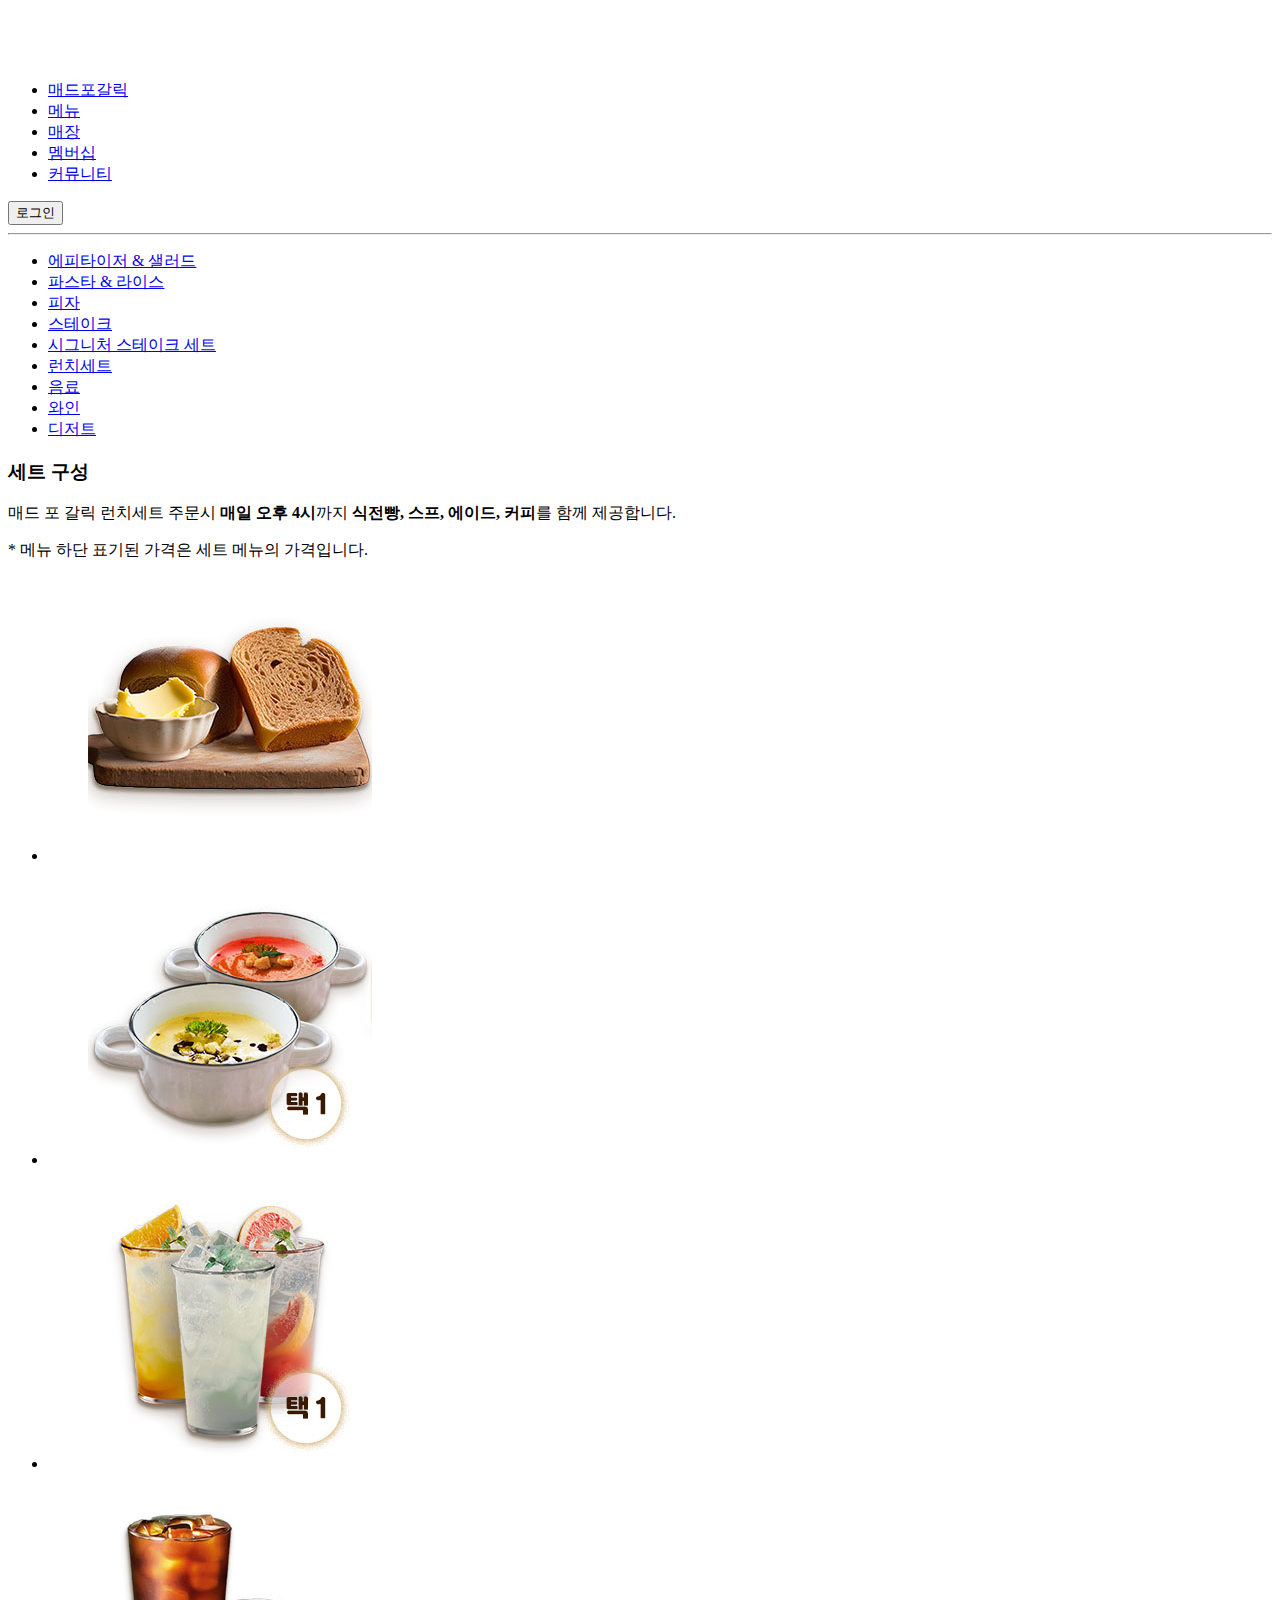
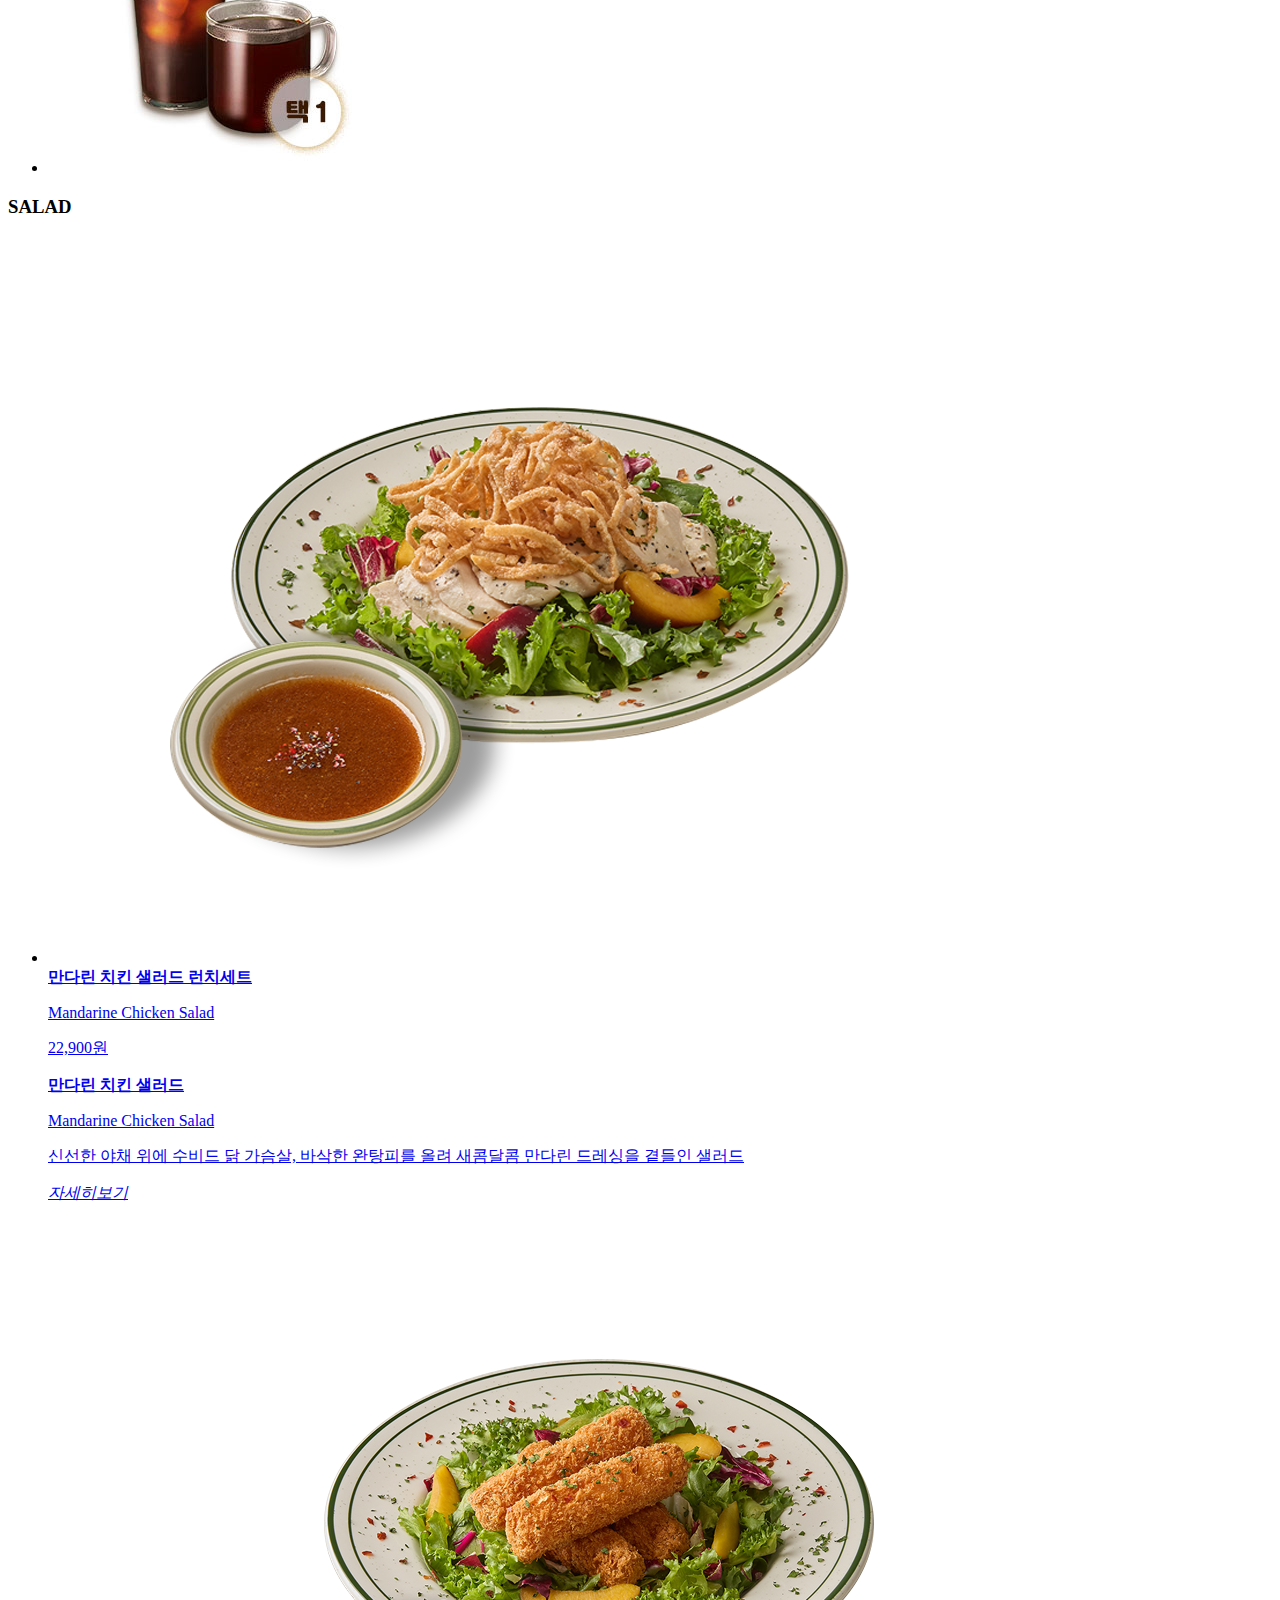
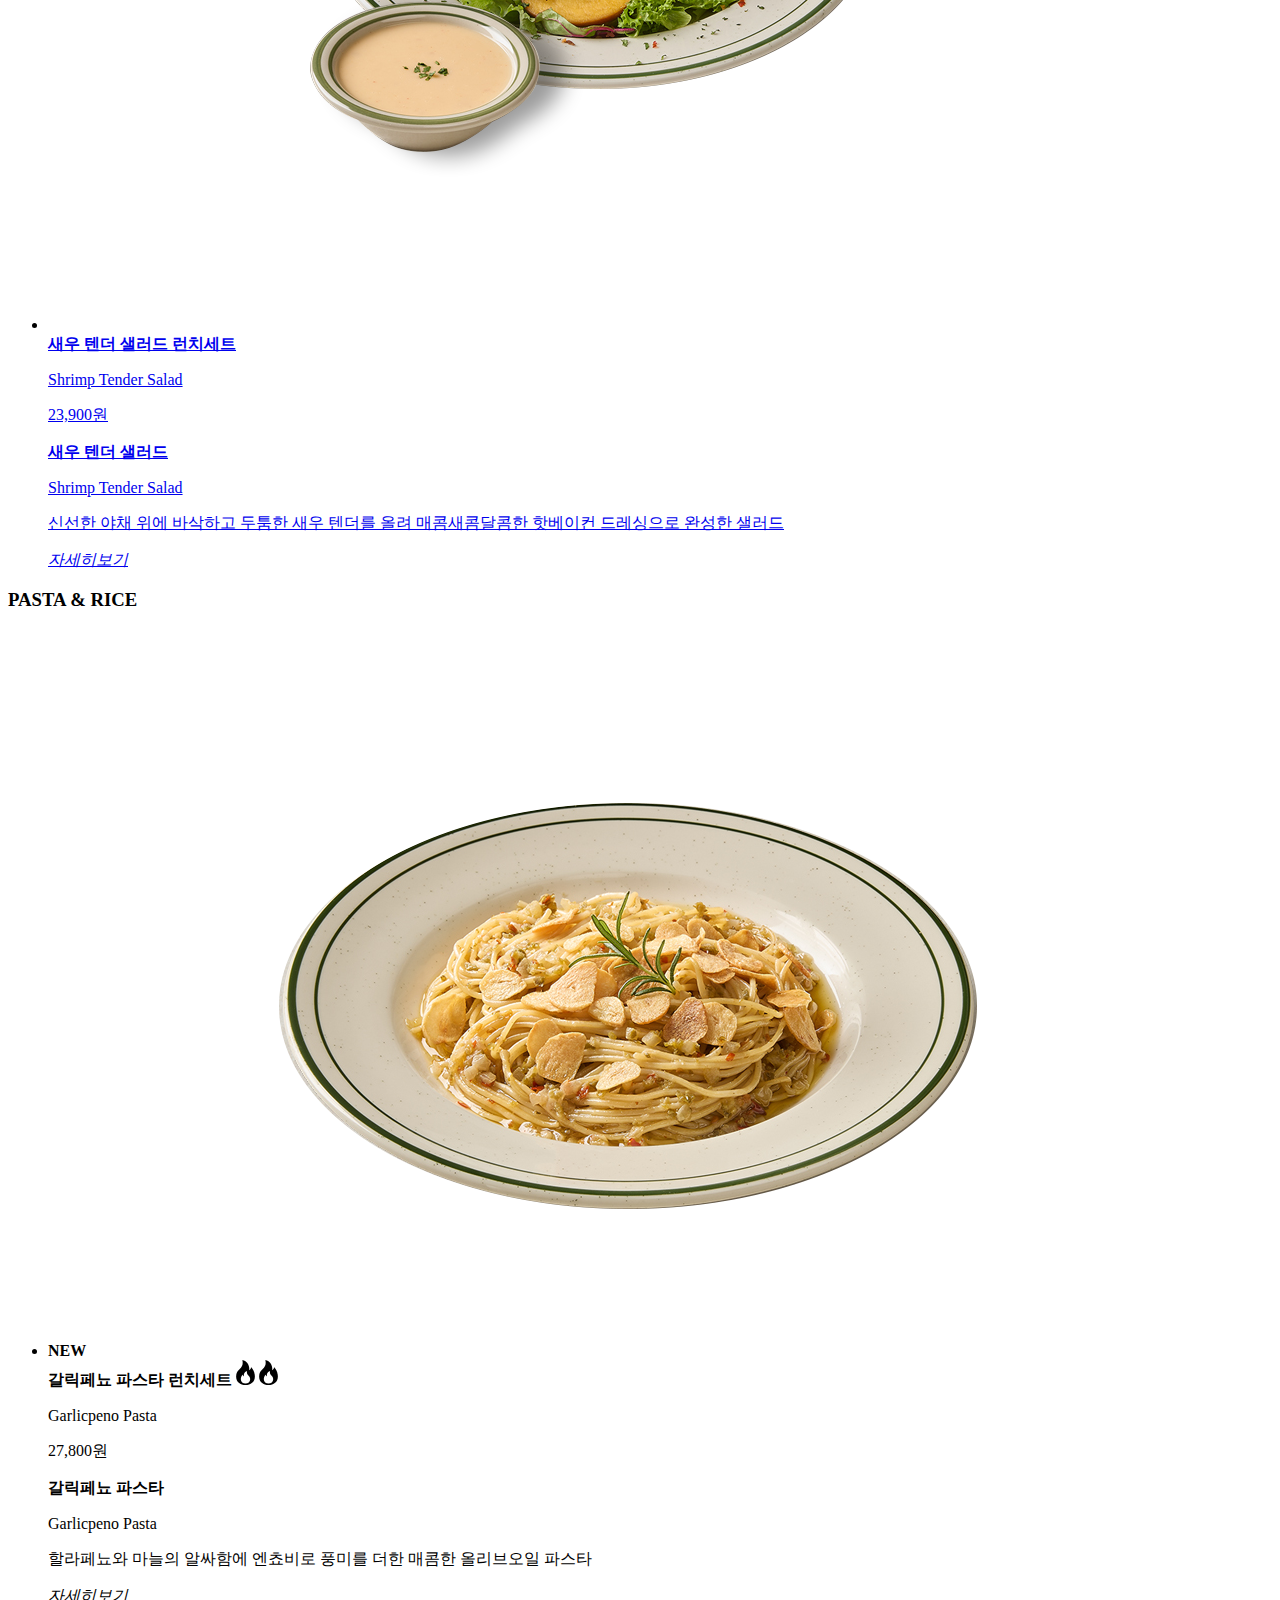
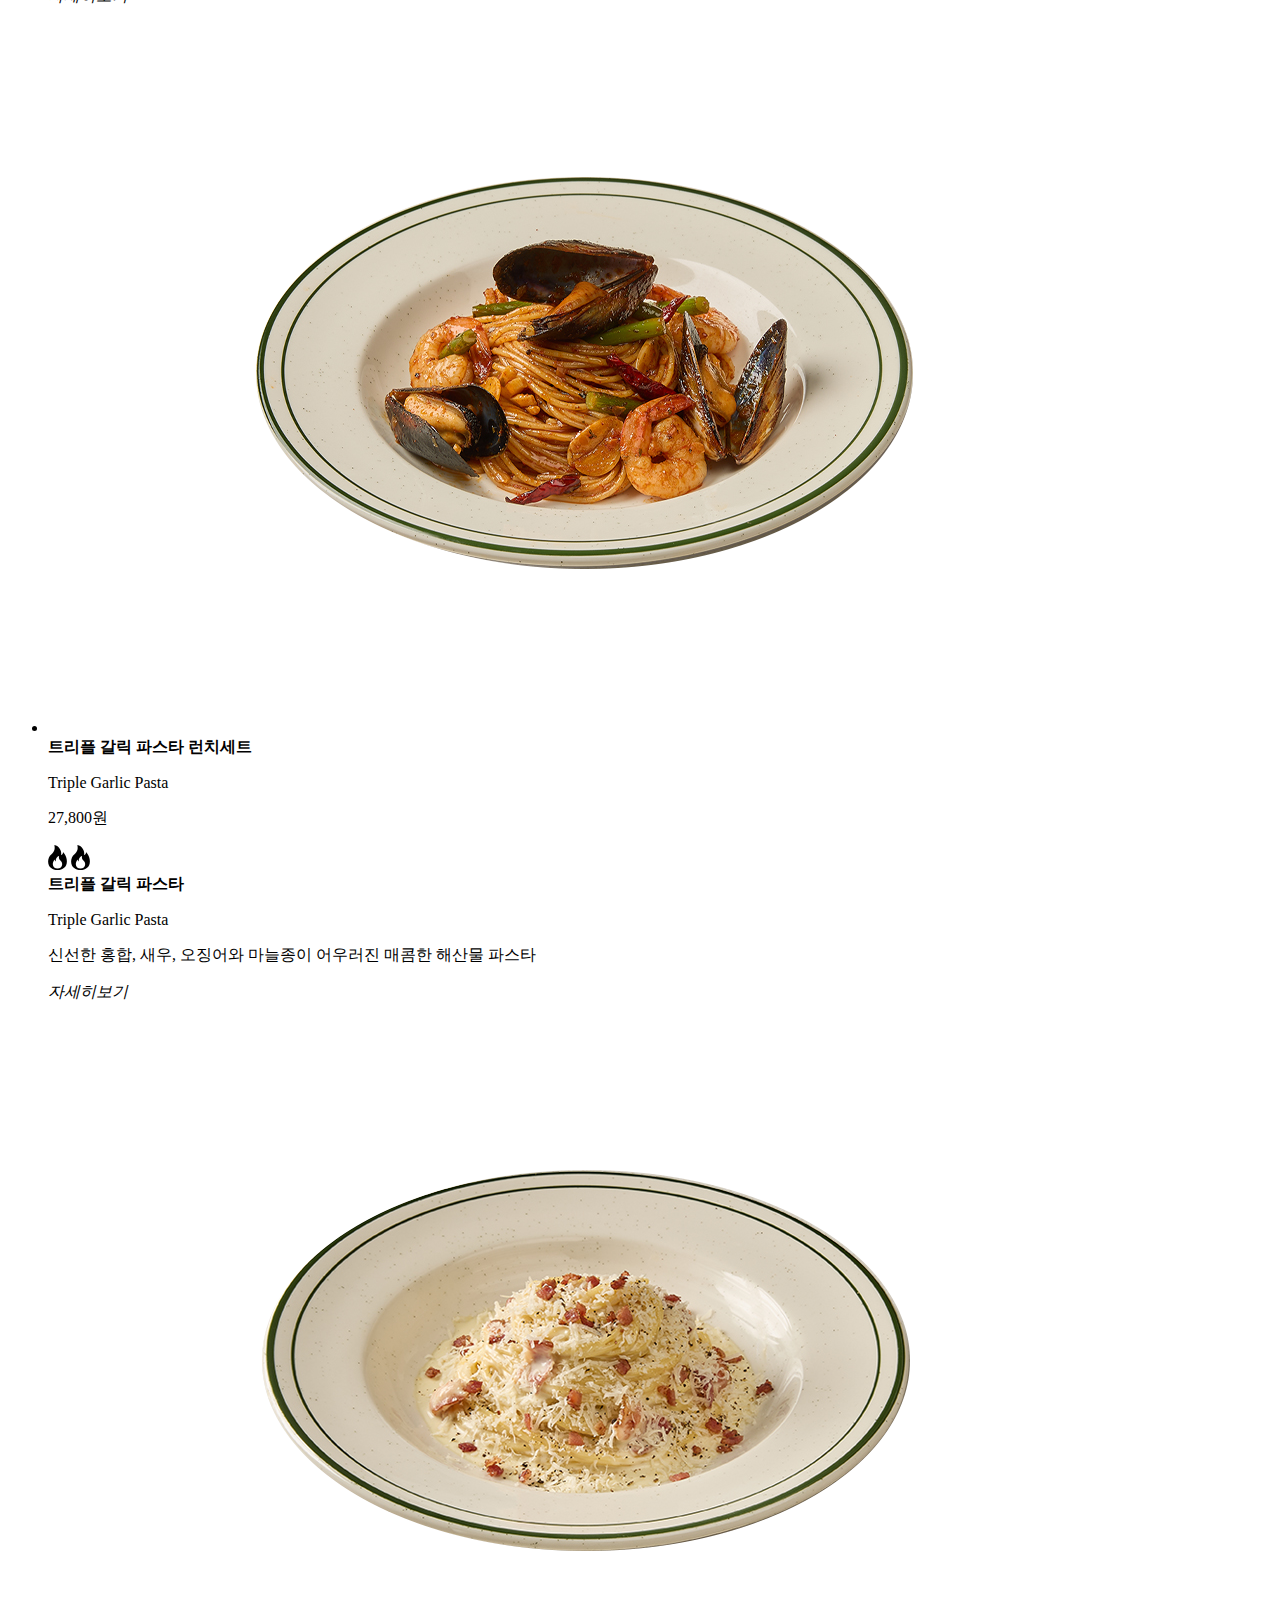
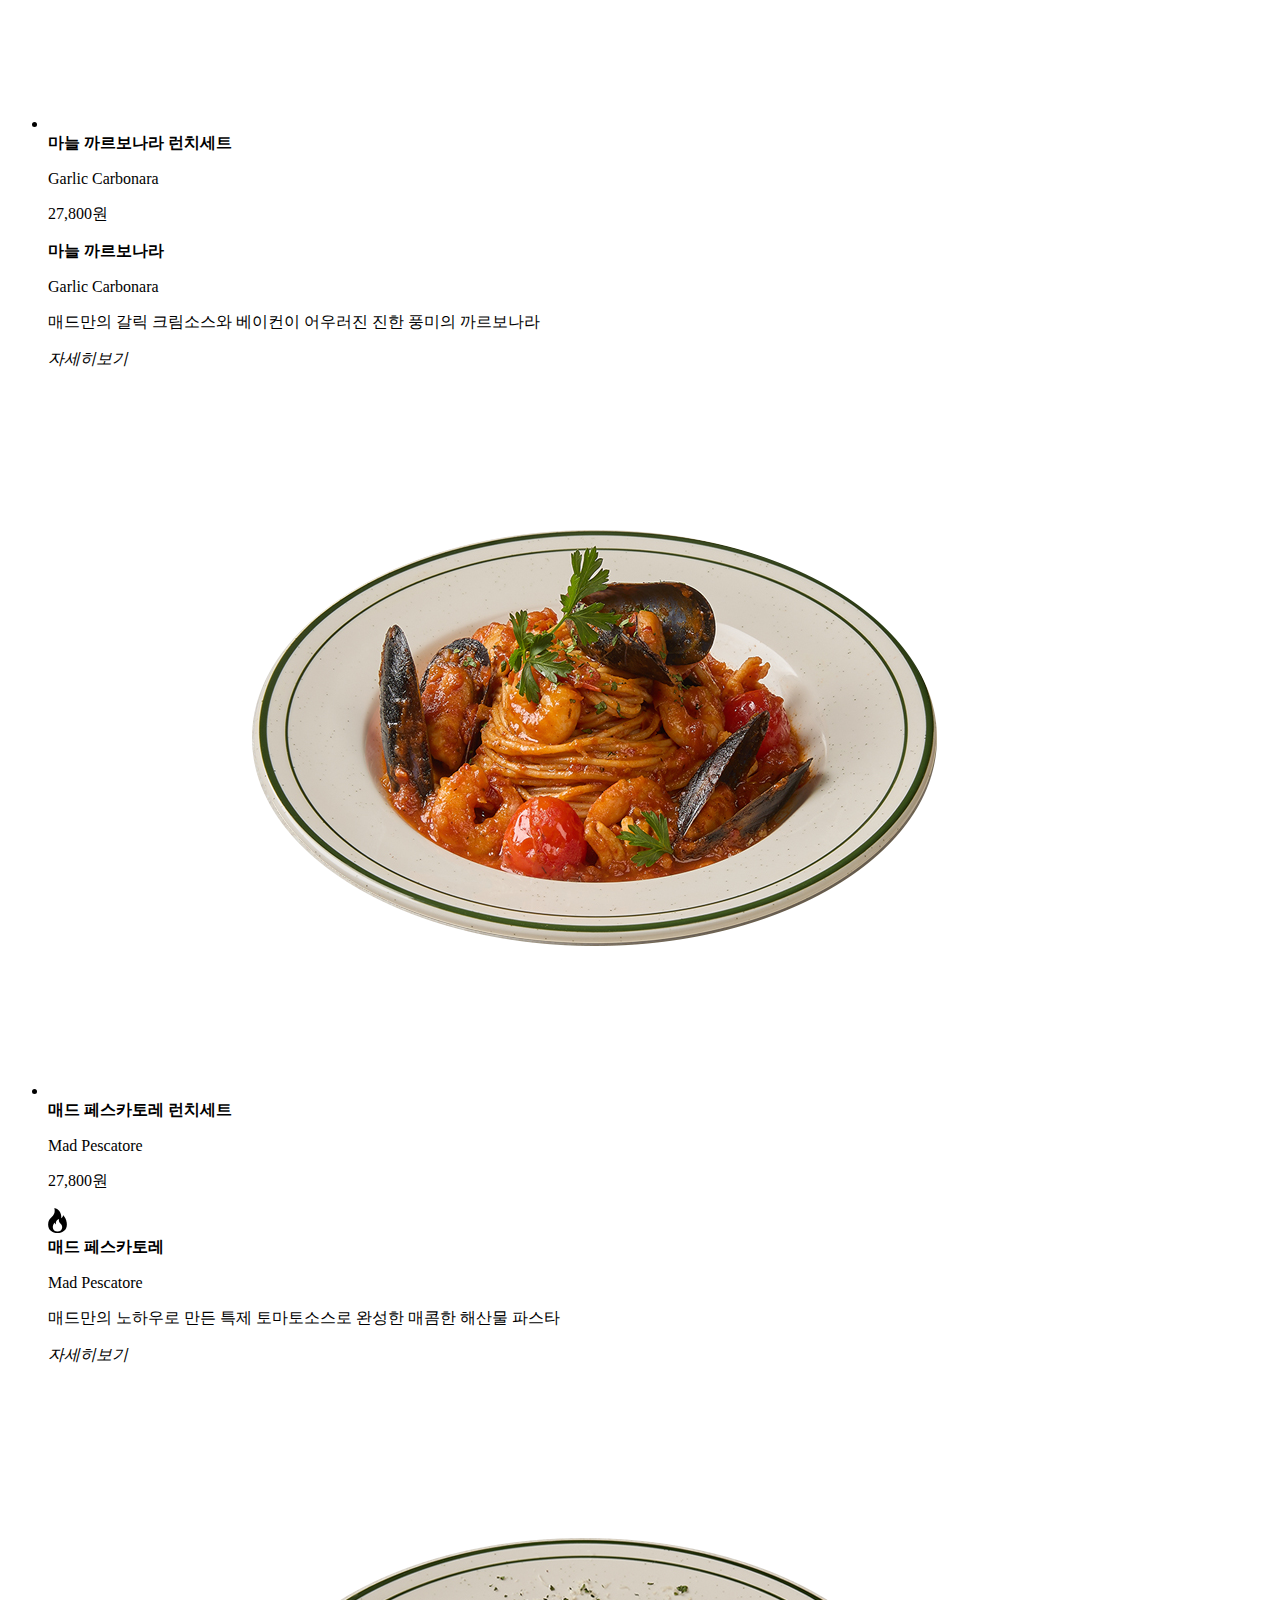
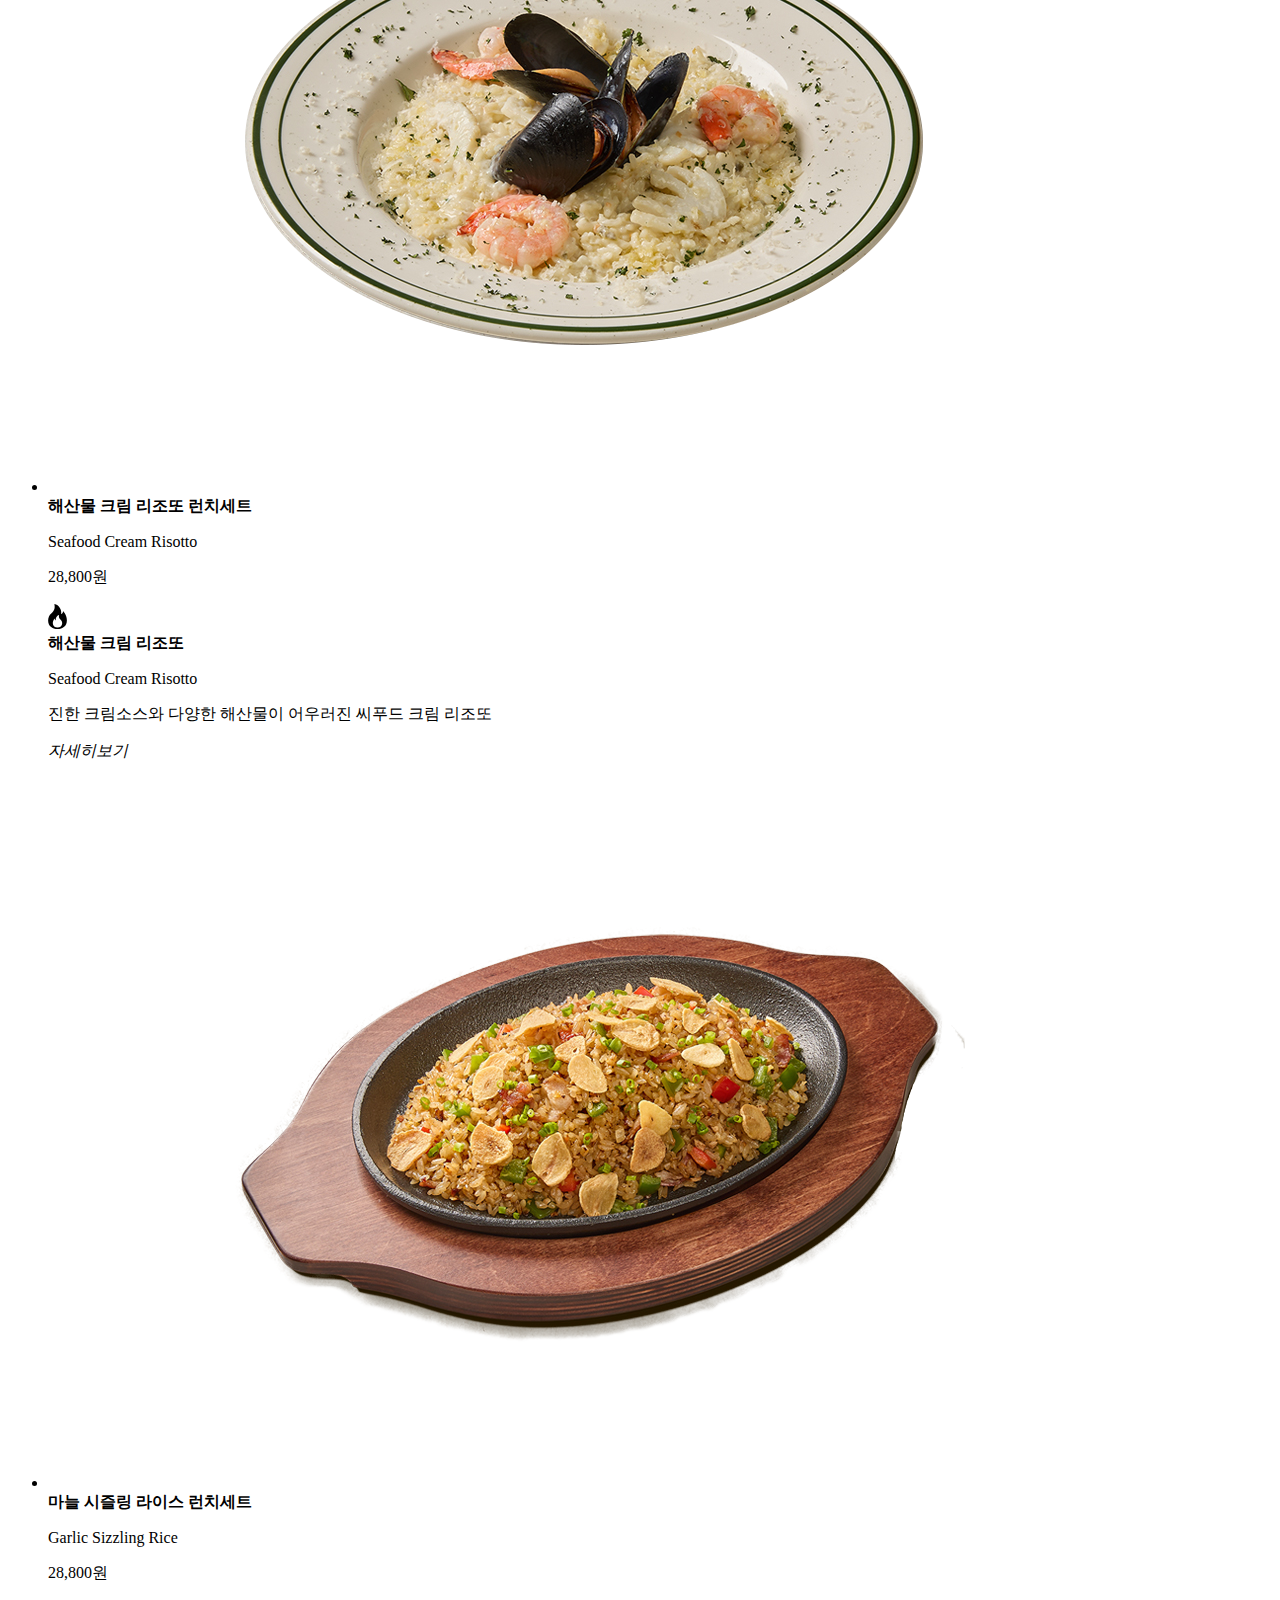
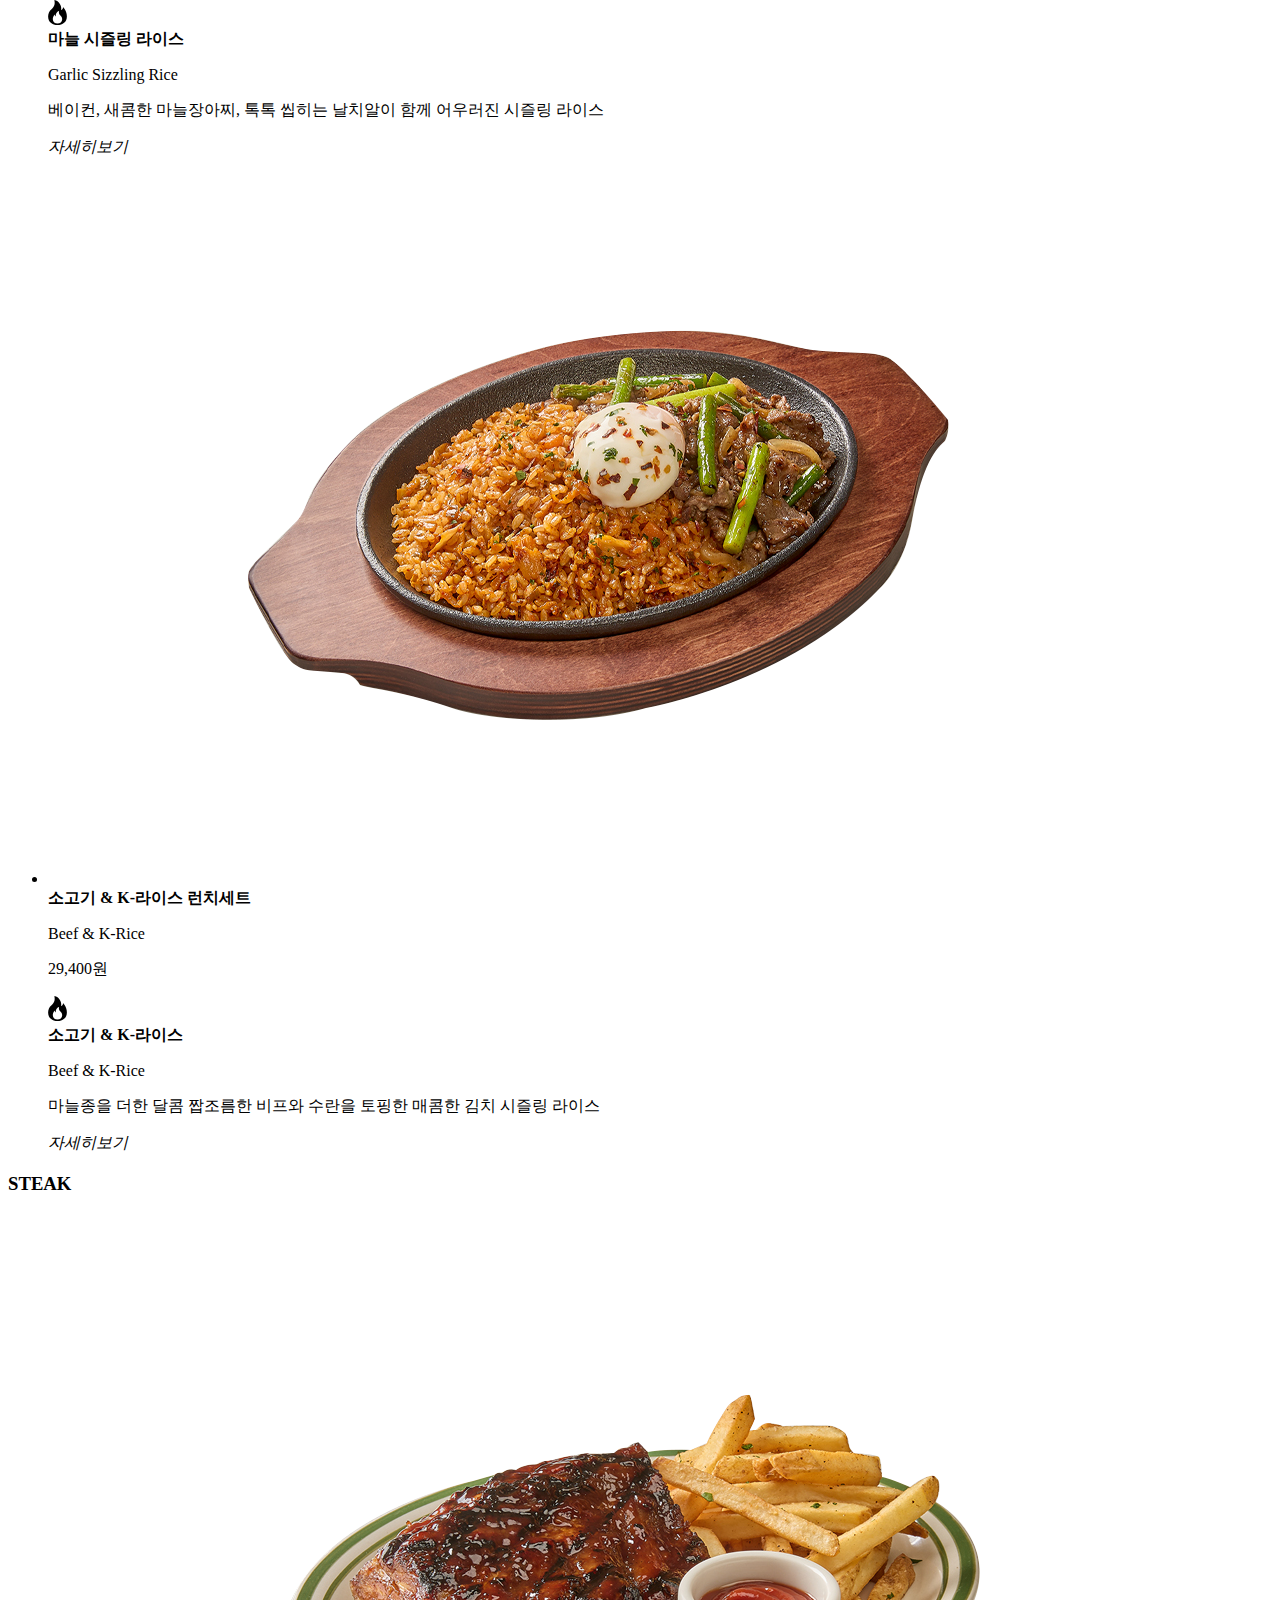
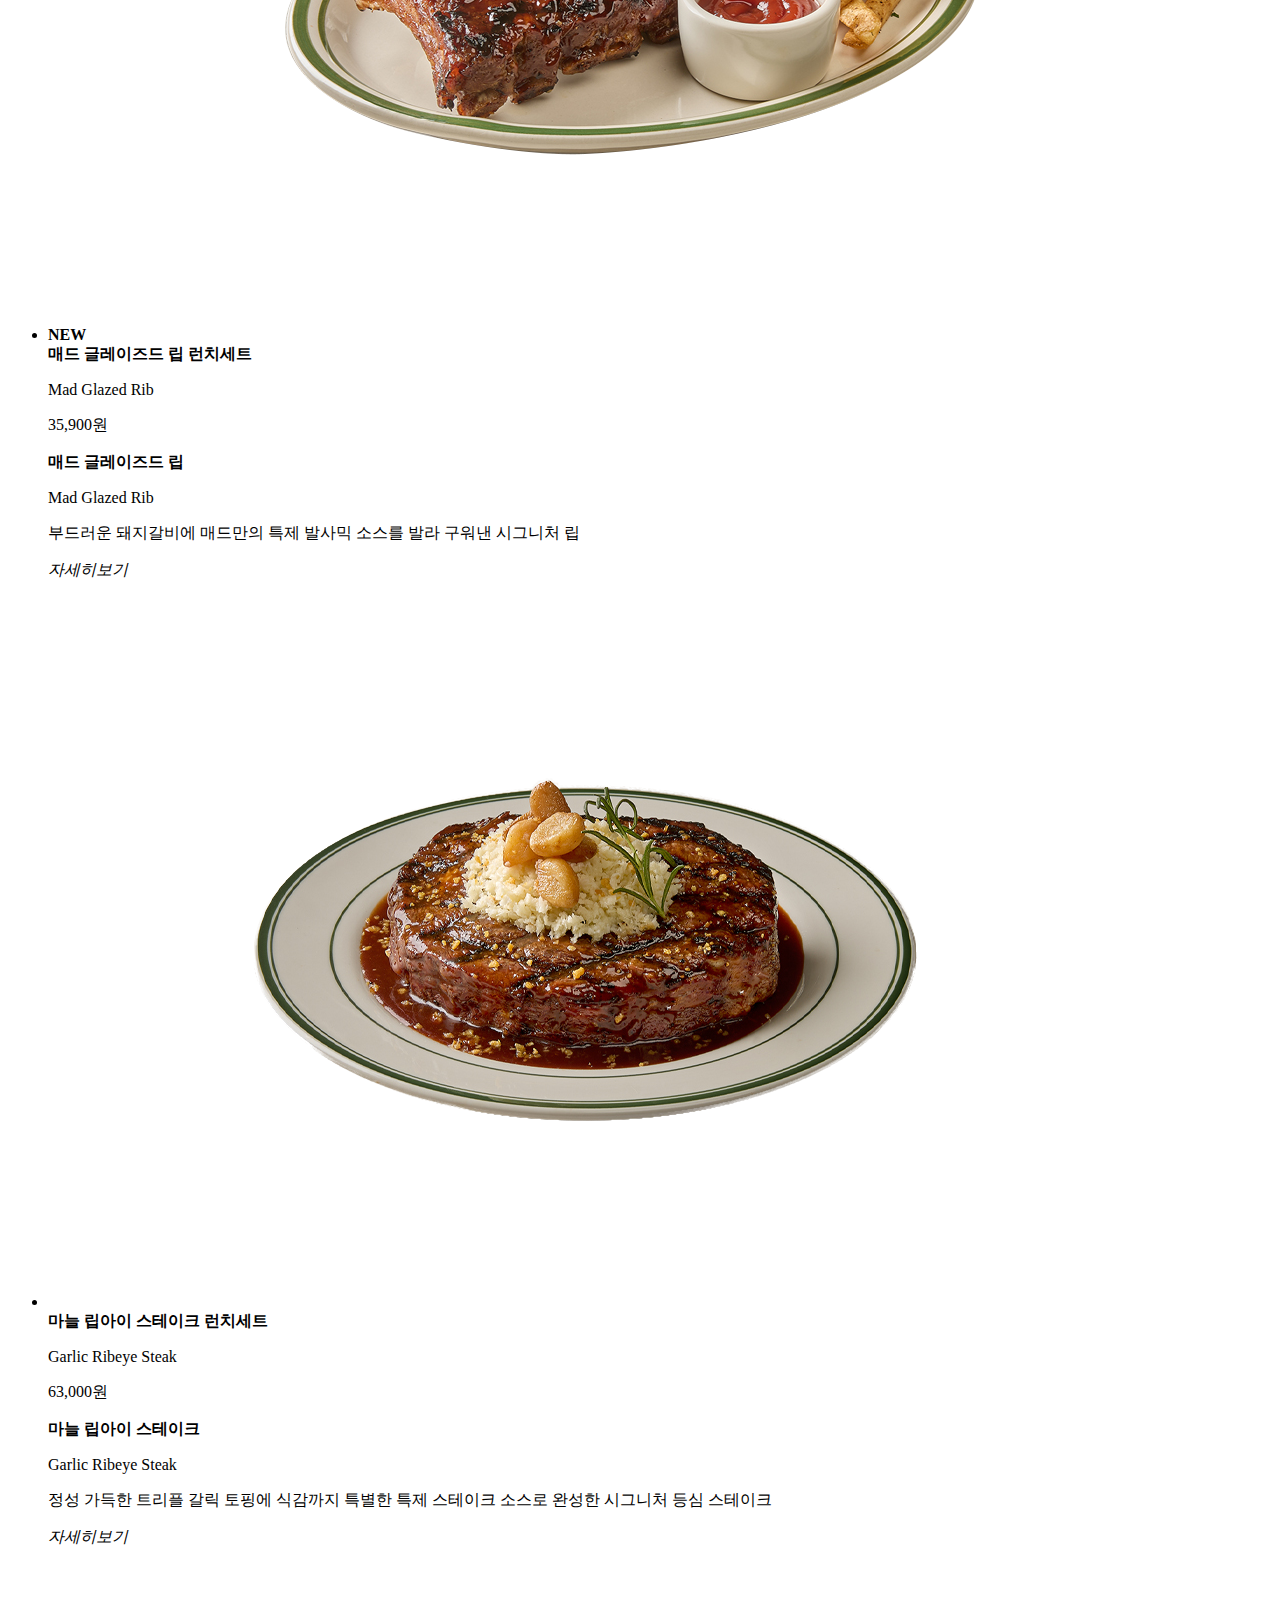
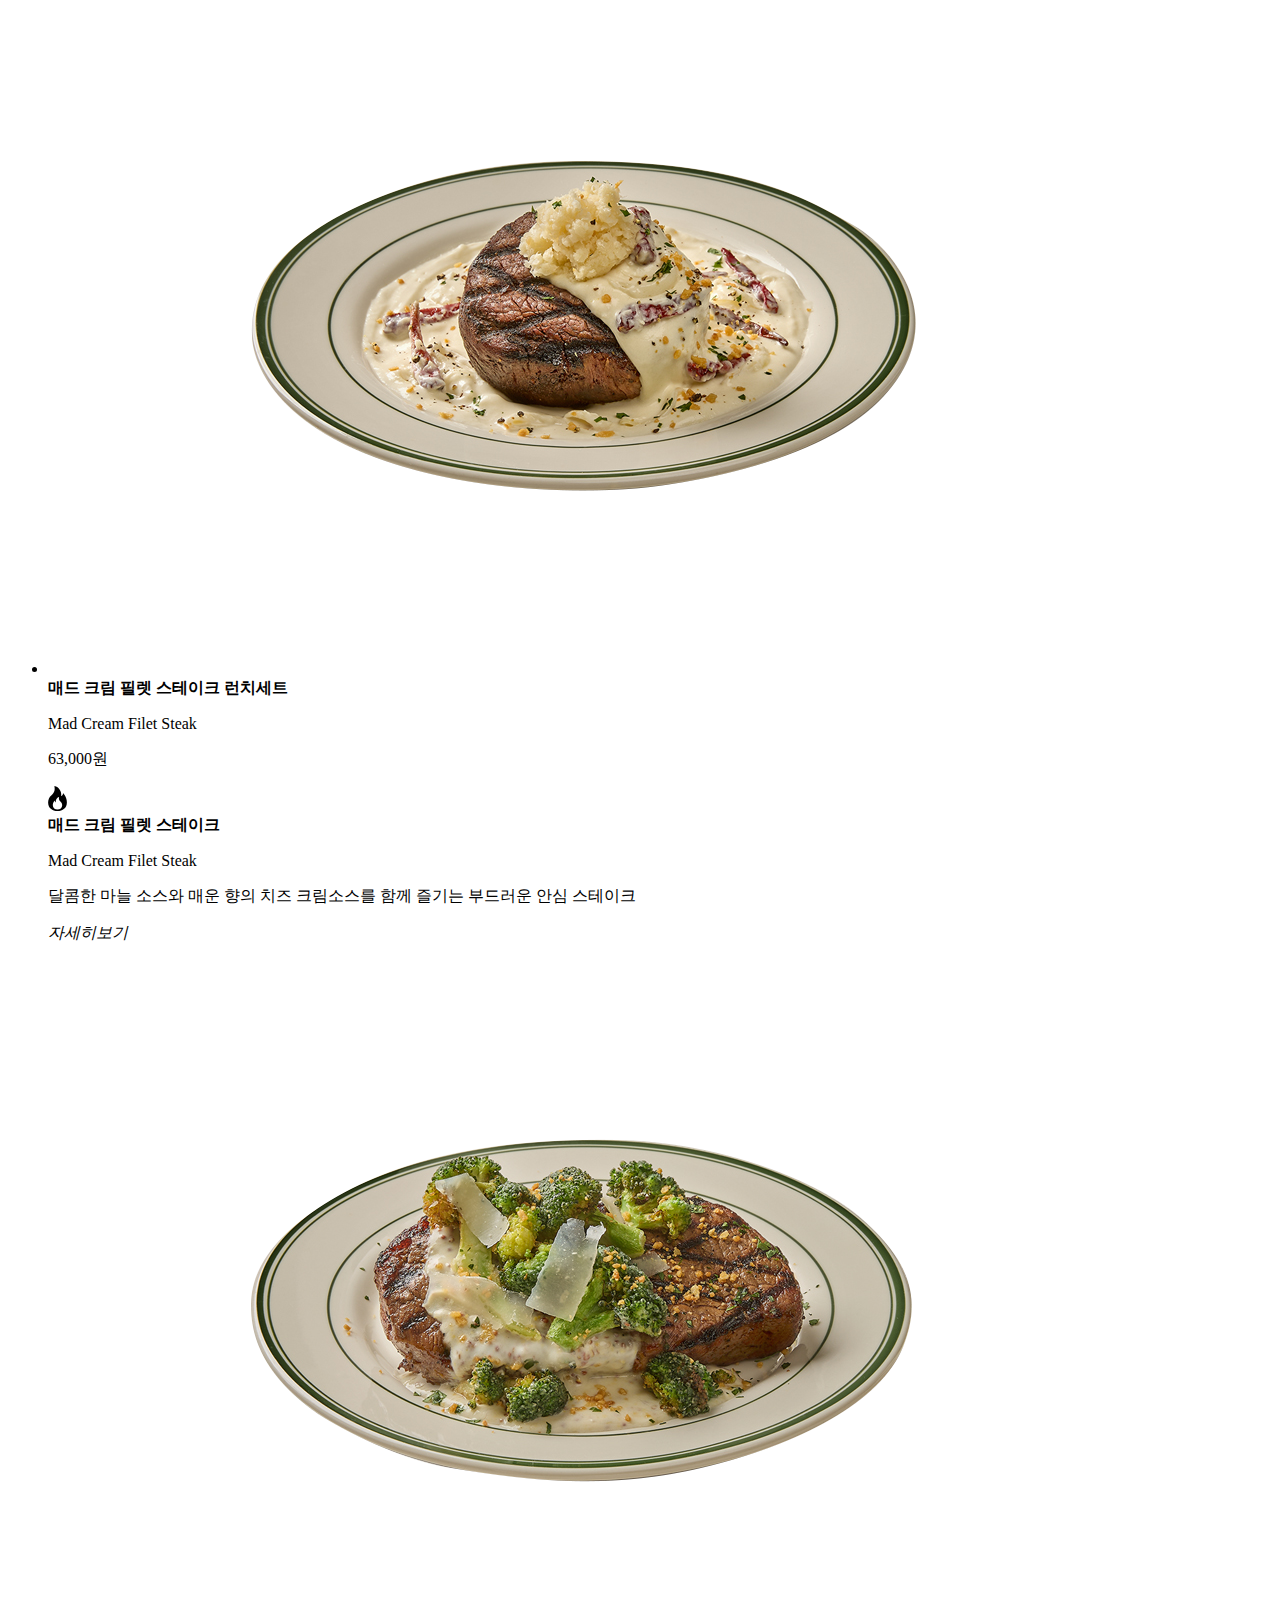
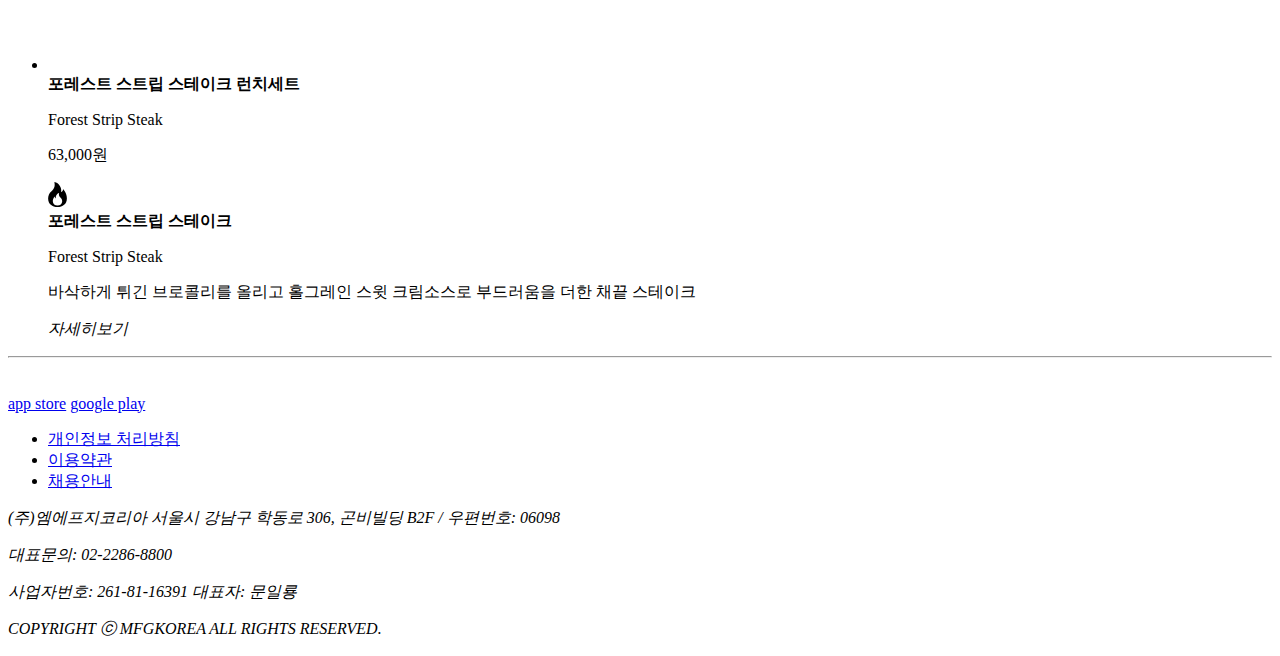
<file: menu.html>
<!DOCTYPE html>
<html lang="ko">
    <head>
        <meta charset="UTF-8" />
        <meta name="viewport" content="width=device-width, initial-scale=1.0" />
        <title>런치세트메뉴 - 매드포갈릭</title>
    </head>
    <body>
        <header id="header">
            <nav>
                <h1 class="logo">
                    <a href="#"><img src="./img/logo-white.png" alt="매드 포 갈릭" /></a>
                </h1>
                <ul class="gnb">
                    <li><a href="#">매드포갈릭</a></li>
                    <li><a href="#">메뉴</a></li>
                    <li><a href="#">매장</a></li>
                    <li><a href="#">멤버십</a></li>
                    <li><a href="#">커뮤니티</a></li>
                </ul>
                <button type="button" class="but-login">로그인</button>
            </nav>
        </header>
        <hr />
        <main id="main">
            <div class="inner">
                <nav>
                    <ul class="sub-menu">
                        <li><a href="#">에피타이저 & 샐러드</a></li>
                        <li><a href="#">파스타 & 라이스</a></li>
                        <li><a href="#">피자</a></li>
                        <li><a href="#">스테이크</a></li>
                        <li><a href="#">시그니처 스테이크 세트</a></li>
                        <li><a href="#">런치세트</a></li>
                        <li><a href="#">음료</a></li>
                        <li><a href="#">와인</a></li>
                        <li><a href="#">디저트</a></li>
                    </ul>
                </nav>
            </div>

            <section class="info">
                <h3>세트 구성</h3>
                <p>
                    매드 포 갈릭 런치세트 주문시 <strong>매일 오후 4시</strong>까지
                    <strong>식전빵, 스프, 에이드, 커피</strong>를 함께 제공합니다.
                </p>
                <p>* 메뉴 하단 표기된 가격은 세트 메뉴의 가격입니다.</p>
                <ul class="info-pic">
                    <li>
                        <figure><img src="./img/set-info01.jpg" alt="식전빵" /></figure>
                    </li>
                    <li>
                        <figure><img src="./img/set-info02.jpg" alt="스프 2종 중 택 1" /></figure>
                    </li>
                    <li>
                        <figure><img src="./img/set-info03.jpg" alt="에이드 3종 중 택 1" /></figure>
                    </li>
                    <li>
                        <figure><img src="./img/set-info04.jpg" alt="커피 2종 중 택 1" /></figure>
                    </li>
                </ul>
            </section>
            <section class="salad">
                <h3>SALAD</h3>
                <ul class="salad-list">
                    <li>
                        <a href="#">
                            <img src="./img/lunch_01.png" alt="만다린 치킨 샐러드 런치세트" />
                            <div class="menu-title">
                                <strong>만다린 치킨 샐러드 런치세트</strong>
                                <p>Mandarine Chicken Salad</p>
                                <p>22,900원</p>
                            </div>
                            <div class="menu-info">
                                <strong>만다린 치킨 샐러드</strong>
                                <p>Mandarine Chicken Salad</p>
                                <p>
                                    신선한 야채 위에 수비드 닭 가슴살, 바삭한 완탕피를 올려 새콤달콤 만다린 드레싱을
                                    곁들인 샐러드
                                </p>
                                <span><i class="hidden">자세히보기</i></span>
                            </div>
                        </a>
                    </li>
                    <li>
                        <a href="#">
                            <img src="./img/lunch_02.png" alt="새우 텐더 샐러드 런치세트" />
                            <div class="menu-title">
                                <strong>새우 텐더 샐러드 런치세트</strong>
                                <p>Shrimp Tender Salad</p>
                                <p>23,900원</p>
                            </div>
                            <div class="menu-info">
                                <strong>새우 텐더 샐러드</strong>
                                <p>Shrimp Tender Salad</p>
                                <p>
                                    신선한 야채 위에 바삭하고 두툼한 새우 텐더를 올려 매콤새콤달콤한 핫베이컨 드레싱으로
                                    완성한 샐러드
                                </p>
                                <span><i class="hidden">자세히보기</i></span>
                            </div>
                        </a>
                    </li>
                </ul>
            </section>
            <section class="pasta-rice">
                <!-- ul안에 큰 li만 이름지어주면 됨 -->
                <!-- h3+ul.pasta-rice-list>li*7>a>img+div.menu-title>strong+p*2+.menu-info>strong+p*2+span>i.hidden -->

                <h3>PASTA & RICE</h3>

                <ul class="pasta-rice-list">
                    <li class="card-large">
                        <a herf="#">
                            <strong class="badge-new">NEW</strong>
                            <img src="./img/lunch_03.png" alt="갈릭페뇨 파스타 런치세트" />
                            <div class="menu-title">
                                <div class="menu-text">
                                    <strong>
                                        갈릭페뇨 파스타 런치세트
                                        <span class="menu-badge">
                                            <!--inline 요소는 inline요소만 감쌀 수 있어서
                                            inline인 strong안에는 span-->
                                            <strong><img src="./img/badge-hot.svg" alt="HOT" /></strong>
                                            <strong><img src="./img/badge-hot.svg" alt="HOT" /></strong>
                                        </span>
                                    </strong>
                                    <p>Garlicpeno Pasta</p>
                                    <p>27,800원</p>
                                </div>
                            </div>
                            <div class="menu-info">
                                <strong>갈릭페뇨 파스타</strong>
                                <p>Garlicpeno Pasta</p>
                                <p>할라페뇨와 마늘의 알싸함에 엔쵸비로 풍미를 더한 매콤한 올리브오일 파스타</p>
                                <span><i class="hidden">자세히보기</i></span>
                            </div>
                        </a>
                    </li>

                    <li>
                        <a herf="#">
                            <img src="./img/lunch_04.png" alt="갈릭페뇨 파스타 런치세트" />
                            <div class="menu-title">
                                <div class="menu-text">
                                    <strong>트리플 갈릭 파스타 런치세트</strong>
                                    <p>Triple Garlic Pasta</p>
                                    <p>27,800원</p>
                                </div>
                                <div class="menu-badge">
                                    <strong><img src="./img/badge-hot.svg" alt="HOT" /></strong>
                                    <strong><img src="./img/badge-hot.svg" alt="HOT" /></strong>
                                </div>
                            </div>

                            <div class="menu-info">
                                <strong>트리플 갈릭 파스타</strong>
                                <p>Triple Garlic Pasta</p>
                                <p>신선한 홍합, 새우, 오징어와 마늘종이 어우러진 매콤한 해산물 파스타</p>
                                <span><i class="hidden">자세히보기</i></span>
                            </div>
                        </a>
                    </li>

                    <li>
                        <a herf="#">
                            <img src="./img/lunch_05.png" alt="마늘 까르보나라 런치세트" />
                            <div class="menu-title">
                                <div class="menu-text">
                                    <strong>마늘 까르보나라 런치세트</strong>
                                    <p>Garlic Carbonara</p>
                                    <p>27,800원</p>
                                </div>
                            </div>

                            <div class="menu-info">
                                <strong>마늘 까르보나라</strong>
                                <p>Garlic Carbonara</p>
                                <p>매드만의 갈릭 크림소스와 베이컨이 어우러진 진한 풍미의 까르보나라</p>
                                <span><i class="hidden">자세히보기</i></span>
                            </div>
                        </a>
                    </li>
                    <li>
                        <a herf="#">
                            <img src="./img/lunch_06.png" alt="매드 페스카토레 런치세트" />
                            <div class="menu-title">
                                <div class="menu-text">
                                    <strong>매드 페스카토레 런치세트</strong>
                                    <p>Mad Pescatore</p>
                                    <p>27,800원</p>
                                </div>
                                <div class="menu-badge">
                                    <strong><img src="./img/badge-hot.svg" alt="HOT" /></strong>
                                </div>
                            </div>

                            <div class="menu-info">
                                <strong>매드 페스카토레</strong>
                                <p>Mad Pescatore</p>
                                <p>매드만의 노하우로 만든 특제 토마토소스로 완성한 매콤한 해산물 파스타</p>
                                <span><i class="hidden">자세히보기</i></span>
                            </div>
                        </a>
                    </li>
                    <li>
                        <a herf="#">
                            <img src="./img/lunch_07.png" alt="해산물 크림 리조또 런치세트" />
                            <div class="menu-title">
                                <div class="menu-text">
                                    <strong>해산물 크림 리조또 런치세트</strong>
                                    <p>Seafood Cream Risotto</p>
                                    <p>28,800원</p>
                                </div>
                                <div class="menu-badge">
                                    <strong><img src="./img/badge-hot.svg" alt="HOT" /></strong>
                                </div>
                            </div>

                            <div class="menu-info">
                                <strong>해산물 크림 리조또</strong>
                                <p>Seafood Cream Risotto</p>
                                <p>진한 크림소스와 다양한 해산물이 어우러진 씨푸드 크림 리조또</p>
                                <span><i class="hidden">자세히보기</i></span>
                            </div>
                        </a>
                    </li>
                    <li>
                        <a herf="#">
                            <img src="./img/lunch_08.png" alt="마늘 시즐링 라이스 런치세트" />
                            <div class="menu-title">
                                <div class="menu-text">
                                    <strong>마늘 시즐링 라이스 런치세트</strong>
                                    <p>Garlic Sizzling Rice</p>
                                    <p>28,800원</p>
                                </div>
                                <div class="menu-badge">
                                    <strong><img src="./img/badge-hot.svg" alt="HOT" /></strong>
                                </div>
                            </div>

                            <div class="menu-info">
                                <strong>마늘 시즐링 라이스</strong>
                                <p>Garlic Sizzling Rice</p>
                                <p>베이컨, 새콤한 마늘장아찌, 톡톡 씹히는 날치알이 함께 어우러진 시즐링 라이스</p>
                                <span><i class="hidden">자세히보기</i></span>
                            </div>
                        </a>
                    </li>
                    <li>
                        <a herf="#">
                            <img src="./img/lunch_09.png" alt="소고기 & K-라이스 런치세트" />
                            <div class="menu-title">
                                <div class="menu-text">
                                    <strong>소고기 & K-라이스 런치세트</strong>
                                    <p>Beef & K-Rice</p>
                                    <p>29,400원</p>
                                </div>
                                <div class="menu-badge">
                                    <strong><img src="./img/badge-hot.svg" alt="HOT" /></strong>
                                </div>
                            </div>

                            <div class="menu-info">
                                <strong>소고기 & K-라이스</strong>
                                <p>Beef & K-Rice</p>
                                <p>마늘종을 더한 달콤 짭조름한 비프와 수란을 토핑한 매콤한 김치 시즐링 라이스</p>
                                <span><i class="hidden">자세히보기</i></span>
                            </div>
                        </a>
                    </li>
                </ul>
            </section>
            <section class="steak">
                <h3>STEAK</h3>

                <ul class="steak-list">
                    <li class="card-large">
                        <a herf="#">
                            <strong class="badge-new">NEW</strong>
                            <img src="./img/lunch_10.png" alt="매드 글레이즈드 립 런치세트" />
                            <div class="menu-title">
                                <div class="menu-text">
                                    <strong>매드 글레이즈드 립 런치세트</strong>
                                    <p>Mad Glazed Rib</p>
                                    <p>35,900원</p>
                                </div>
                            </div>
                            <div class="menu-info">
                                <strong>매드 글레이즈드 립</strong>
                                <p>Mad Glazed Rib</p>
                                <p>부드러운 돼지갈비에 매드만의 특제 발사믹 소스를 발라 구워낸 시그니처 립</p>
                                <span><i class="hidden">자세히보기</i></span>
                            </div>
                        </a>
                    </li>

                    <li>
                        <a herf="#">
                            <img src="./img/lunch_11.png" alt="마늘 립아이 스테이크 런치세트" />
                            <div class="menu-title">
                                <div class="menu-text">
                                    <strong>마늘 립아이 스테이크 런치세트</strong>
                                    <p>Garlic Ribeye Steak</p>
                                    <p>63,000원</p>
                                </div>
                            </div>

                            <div class="menu-info">
                                <strong>마늘 립아이 스테이크</strong>
                                <p>Garlic Ribeye Steak</p>
                                <p>
                                    정성 가득한 트리플 갈릭 토핑에 식감까지 특별한 특제 스테이크 소스로 완성한 시그니처
                                    등심 스테이크
                                </p>
                                <span><i class="hidden">자세히보기</i></span>
                            </div>
                        </a>
                    </li>
                    <li>
                        <a herf="#">
                            <img src="./img/lunch_12.png" alt="매드 크림 필렛 스테이크 런치세트" />
                            <div class="menu-title">
                                <div class="menu-text">
                                    <strong>매드 크림 필렛 스테이크 런치세트</strong>
                                    <p>Mad Cream Filet Steak</p>
                                    <p>63,000원</p>
                                </div>
                                <div class="menu-badge">
                                    <strong><img src="./img/badge-hot.svg" alt="HOT" /></strong>
                                </div>
                            </div>

                            <div class="menu-info">
                                <strong>매드 크림 필렛 스테이크</strong>
                                <p>Mad Cream Filet Steak</p>
                                <p>달콤한 마늘 소스와 매운 향의 치즈 크림소스를 함께 즐기는 부드러운 안심 스테이크</p>
                                <span><i class="hidden">자세히보기</i></span>
                            </div>
                        </a>
                    </li>
                    <li>
                        <a herf="#">
                            <img src="./img/lunch_13.png" alt="포레스트 스트립 스테이크 런치세트" />
                            <div class="menu-title">
                                <div class="menu-text">
                                    <strong>포레스트 스트립 스테이크 런치세트</strong>
                                    <p>Forest Strip Steak</p>
                                    <p>63,000원</p>
                                </div>
                                <div class="menu-badge">
                                    <strong><img src="./img/badge-hot.svg" alt="HOT" /></strong>
                                </div>
                            </div>

                            <div class="menu-info">
                                <strong>포레스트 스트립 스테이크</strong>
                                <p>Forest Strip Steak</p>
                                <p>
                                    바삭하게 튀긴 브로콜리를 올리고 홀그레인 스윗 크림소스로 부드러움을 더한 채끝
                                    스테이크
                                </p>
                                <span><i class="hidden">자세히보기</i></span>
                            </div>
                        </a>
                    </li>
                </ul>
            </section>
        </main>
        <hr />

        <footer id="footer">
            <strong><img src="./img/logo-white.png" alt="매드 포 갈릭" /></strong>
            <div class="foot-app">
                <a href="#">app store</a>
                <a href="#">google play</a>
            </div>
            <ul class="foot-link">
                <li><a href="#">개인정보 처리방침</a></li>
                <li><a href="#">이용약관</a></li>
                <li><a href="#">채용안내</a></li>
            </ul>
            <address class="foot-copyright">
                <p>(주)엠에프지코리아 서울시 강남구 학동로 306, 곤비빌딩 B2F / 우편번호: 06098</p>
                <p>대표문의: 02-2286-8800</p>
                <p>사업자번호: 261-81-16391 대표자: 문일룡</p>
                <p>COPYRIGHT ⓒ MFGKOREA ALL RIGHTS RESERVED.</p>
            </address>
        </footer>
    </body>
</html>
</file>
